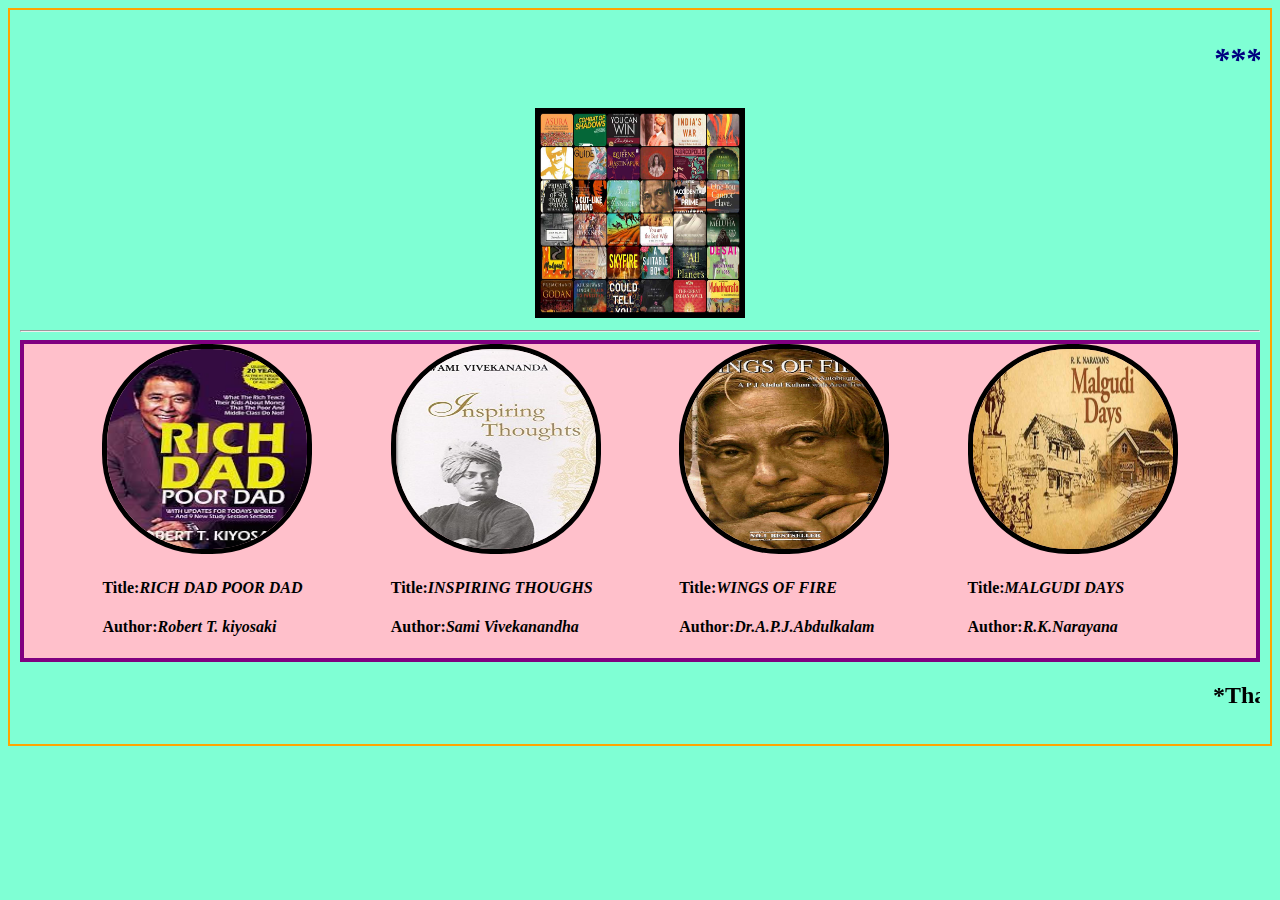
<file: index.html>
<!DOCTYPE html>
<html lang="en">
<head>
    <meta charset="UTF-8">
    <meta http-equiv="X-UA-Compatible" content="IE=edge">
    <meta name="viewport" content="width=device-width, initial-scale=1.0">
    <title>THE GREAT BOOKS</title>
    <link rel="stylesheet" href="style.css">
</head>
<body class="sum">
    <h1><center><marquee style="color:navy;"><i><b>***ONE OF THE FAMOUS BOOKS***</b></i></marquee> </center></h1>
    <center><img src="./all book.jpg"></center>
    <hr>
    <div id="main">
        <div>
            <a href="./page1.html"><img class="m" src="./rdpd.jpg" alt="RICH DAD POOR DAD"></a>
            <h4><b>Title:<i>RICH DAD POOR DAD</i></b></h4>
            <h4><b>Author:</b><i>Robert T. kiyosaki</i></h4>
        </div>
        <div>
            <a href="./page2.html"><img class="m" src="./swami veveka.jpg" alt="INSPIRING THOUGHTS"></a>
            <h4><b>Title:<i>INSPIRING THOUGHS</i></b></h4>
            <h4><b> Author:</b><i>Sami Vivekanandha</i></h4>
        </div>
        <div>
            <a href="./page3.html"><img class="m" src="./wing apj.jpg" alt="WINGS OF FIRE"></a>
            <h4><b>Title:<i>WINGS OF FIRE</i></b></h4>
            <h4><b>Author:</b><i>Dr.A.P.J.Abdulkalam</i></h4>
        </div>
        <div>
            <a href="./page4.html"><img class="m" src="./malgudi.jpg" alt="MALGUDI DAYS"></a>
            <h4><b>Title:<i>MALGUDI DAYS</i></b></h4>
            <h4><b>Author:</b><i>R.K.Narayana</i></h4>
        </div>
    </div>
    <h2 align="center"><b><u><marquee>*Thank you*</marquee></u></b></h2>
</body>
</html>
</file>
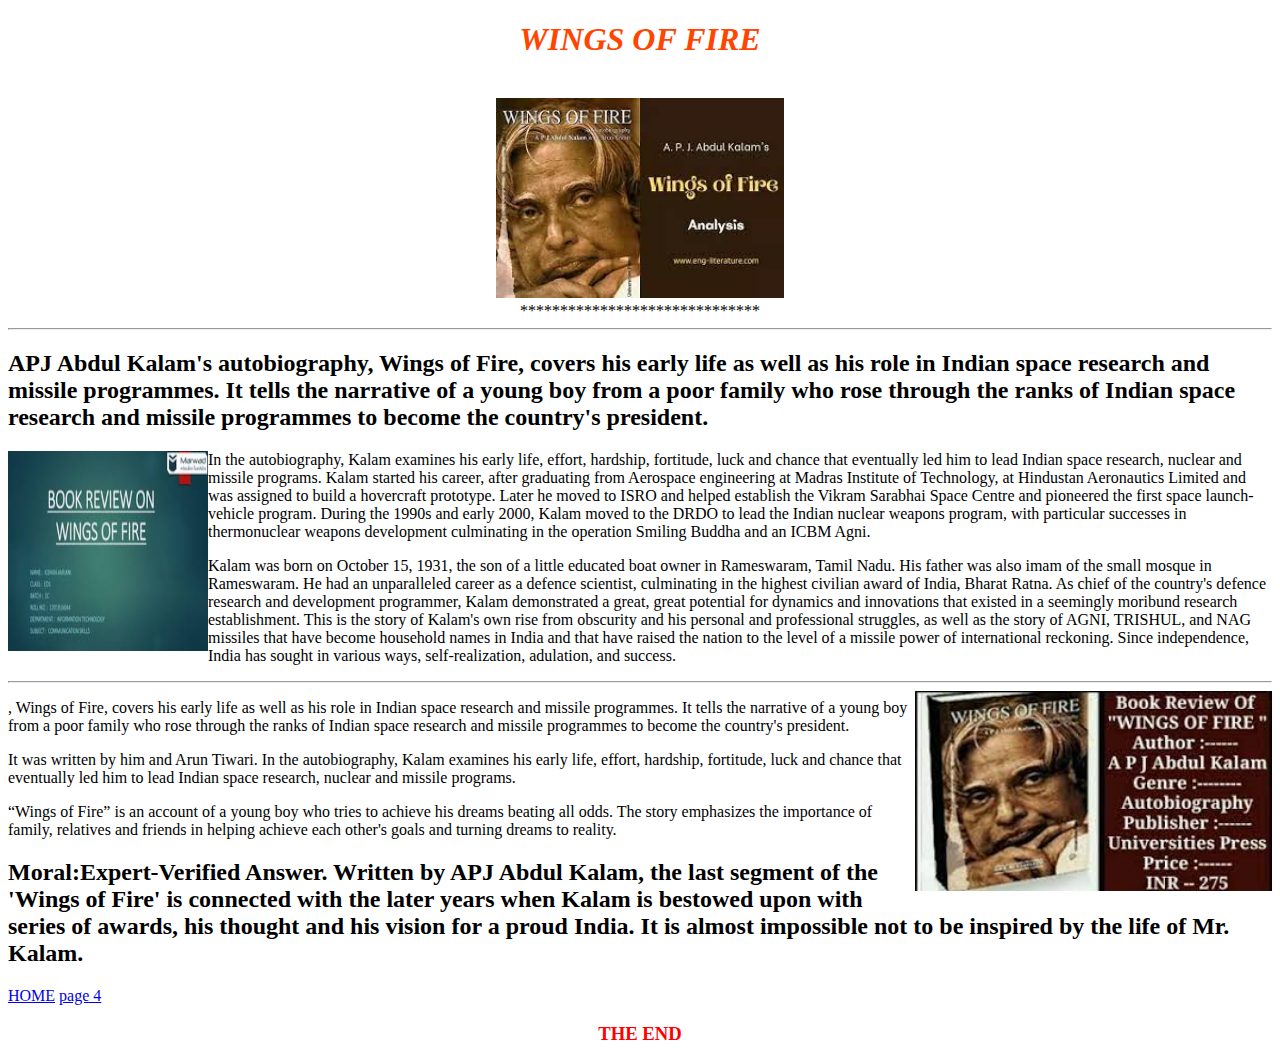
<file: page3.html>
<!DOCTYPE html>
<html lang="en">
<head>
    <meta charset="UTF-8">
    <meta http-equiv="X-UA-Compatible" content="IE=edge">
    <meta name="viewport" content="width=
    , initial-scale=1.0">
    <title>WINGS OF FIRE</title>
</head>
<body>
    <center><h1><i style="color:orangered">WINGS OF FIRE</i></h1><br></h1></center>
    <center><img src="./apj1.jpg" height="200" weight="200"></center>
    <center>******************************</center>
    <hr>
    <h2>APJ Abdul Kalam's autobiography, Wings of Fire, covers his early life as
         well as his role in Indian space research and missile programmes. It tells 
         the narrative of a young boy from a poor family who rose through the ranks 
         of Indian space research and
         missile programmes to become the country's president.</h2>
         <img align="left" src="./apj3.jpg" height="200" width="200">
    <p>In the autobiography, Kalam examines his early life, effort,
         hardship, fortitude, luck and chance that eventually led 
         him to lead Indian space research, nuclear and missile programs.
          Kalam started his career, after graduating from Aerospace engineering
           at Madras Institute of Technology, at Hindustan Aeronautics Limited 
           and was assigned to build a hovercraft prototype. Later he moved to
            ISRO and helped establish the Vikram Sarabhai Space Centre and pioneered
             the first space launch-vehicle program. During the 1990s and early 2000, 
             Kalam moved to the DRDO to lead the Indian nuclear weapons program, with 
             particular successes in thermonuclear weapons development culminating in
         the operation Smiling Buddha and an ICBM Agni.</p>
         
         <p>Kalam was born on October 15, 1931, the son of a little educated boat owner
            in Rameswaram, Tamil Nadu. His father was also imam of the small mosque in 
            Rameswaram. He had an unparalleled career as a defence scientist, culminating 
            in the highest civilian award of India, Bharat Ratna. As chief of the country's
             defence research and development programmer, Kalam demonstrated a great, great 
             potential for dynamics and innovations that existed in a seemingly moribund 
             research establishment. This is the story of Kalam's own rise from obscurity
              and his personal and professional struggles, as well as the story of AGNI, 
              TRISHUL, and NAG missiles that have become household names in India and that 
              have raised the nation to the level of a missile power of international reckoning. 
              Since independence, India has sought in various ways, self-realization, adulation,
               and success.</p>
               <hr>
               <img align="right" src="./apj 2.jpg" height="200" weight="200">
               <p>, Wings of Fire, covers his early life as well as his role in Indian
                 space research and missile programmes. It tells the narrative of a young
                  boy from a poor family who rose through the ranks of Indian space research and 
                missile programmes to become the country's president.</p>
                <p> It was written by him and Arun Tiwari. In the autobiography,
                     Kalam examines his early life, effort, hardship, fortitude, luck and
                      chance that eventually led him to lead
                     Indian space research, nuclear and missile programs.</p>
                     <p>“Wings of Fire” is an account of a young boy who tries to achieve 
                        his dreams beating all odds. The story emphasizes the importance of family, 
                        relatives and friends in helping 
                        achieve each other's goals and turning dreams to reality.</p>
                        <h2>Moral:Expert-Verified Answer. Written by APJ Abdul Kalam, the last
                             segment of the 'Wings of Fire' is connected with the later years when
                              Kalam is bestowed upon with series of awards, his thought and his vision for a proud India.
                             It is almost impossible not to be inspired by the life of Mr. Kalam.</h2>
                        <a href="./multiplepages.html">HOME</a>
                        <a href="page4.html">page 4</a>
                    
                    <center><h3 style="color:red">THE END</h3></center>

</body>
</html>
<style>
     body{
          background-image: url(https://png.pngtree.com/thumb_back/fh260/background/20221221/pngtree-green-background-photos-hd-pictures-and-wallpaper-for-free-download-image_1513272.jpg);
     }
</style>
</file>
<file: style.css>
#main{
    border: 4px solid purple;
    background-color:pink;
    display: flex;
    justify-content: space-evenly;
}
img{
    height:200px;
    width:200px;
    border:5px solid black;
}
.m{
    border-radius: 100px;
}
.sum{
    margin=70px;
    padding: 10px;
    border: 2px solid orange;
    background-color:aquamarine;
}
</file>
